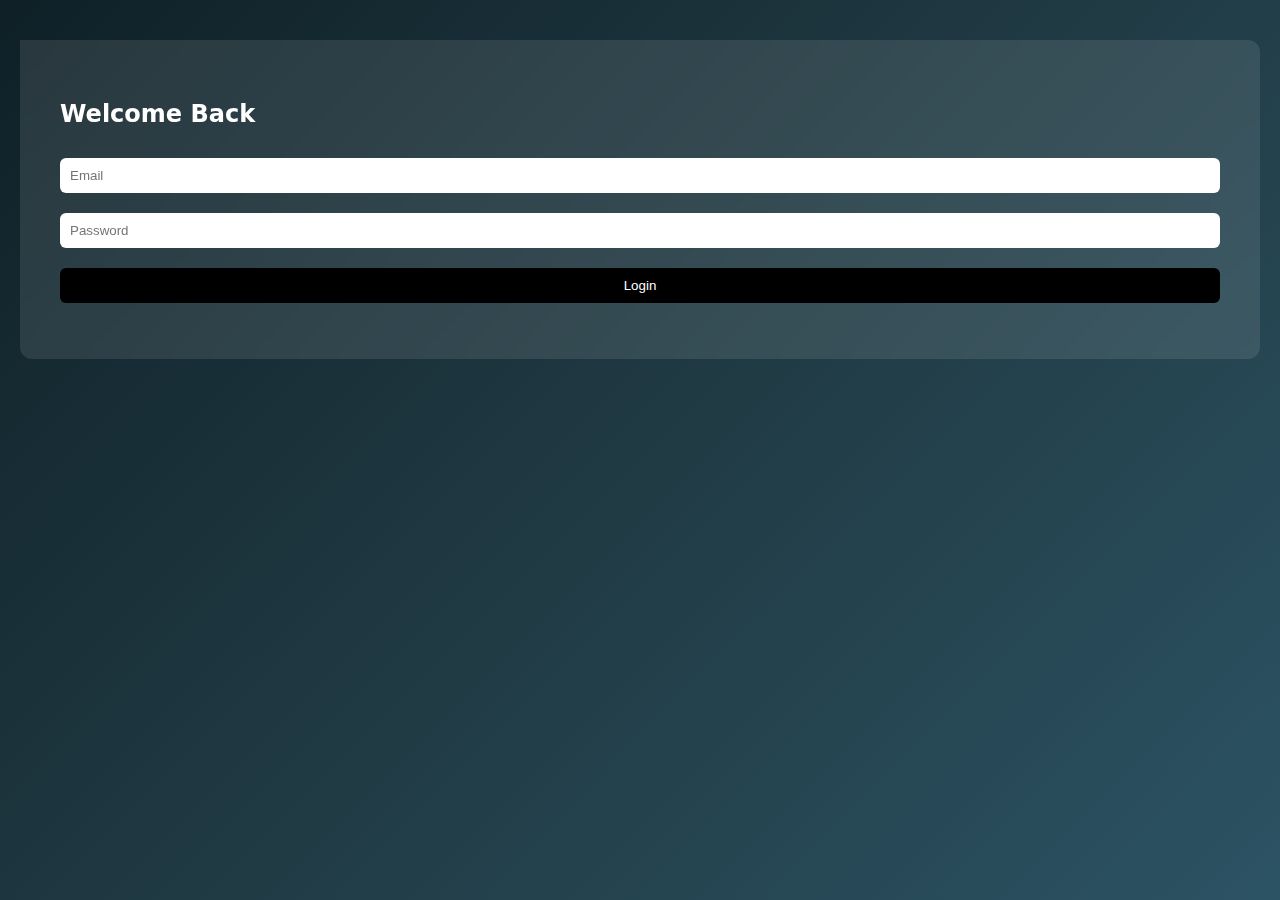
<file: frontend/index.html>
<!DOCTYPE html>
<html>
<head>
  <title>Job Tracker</title>
  <link rel="stylesheet" href="style.css">
</head>
<body>

  <div class="container">
    <div class="card">
      <h2>Welcome Back</h2>

      <input id="email" placeholder="Email">
      <input id="password" type="password" placeholder="Password">

      <button onclick="login()">Login</button>
      <p id="msg"></p>
    </div>
  </div>

  <script src="https://cdnjs.cloudflare.com/ajax/libs/gsap/3.12.5/gsap.min.js"></script>
  <script src="app.js"></script>
</body>
</html>
</file>
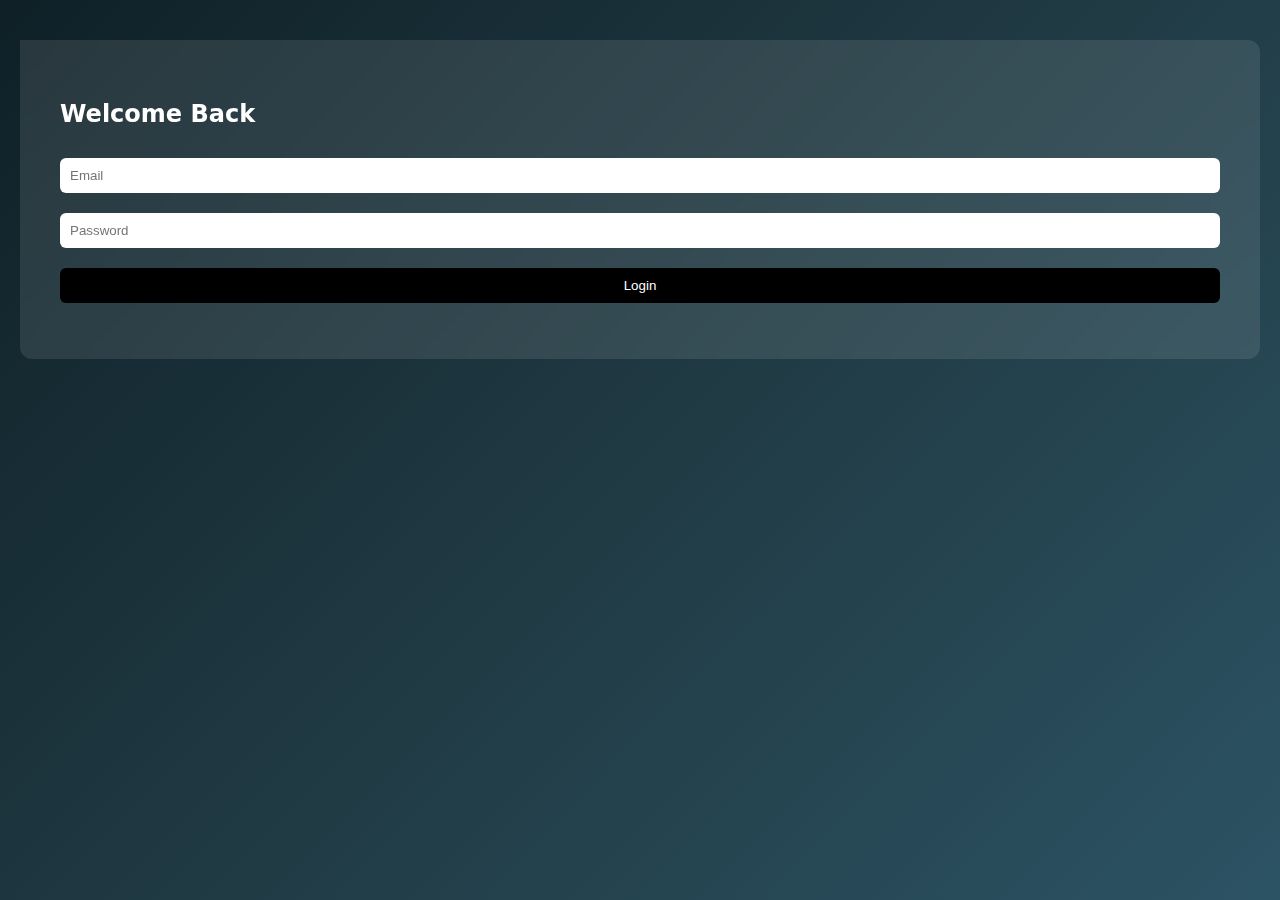
<file: frontend/dashboard.html>
<!DOCTYPE html>
<html lang="en">
<head>
  <meta charset="UTF-8" />
  <title>Job Tracker Dashboard</title>
  <link rel="stylesheet" href="style.css" />
</head>
<body>
  <style>
    * {
  margin: 0;
  padding: 0;
  box-sizing: border-box;
  font-family: Arial, sans-serif;
}

body {
  background: #f4f6f9;
}

/* Navbar */
.navbar {
  background: #111827;
  color: #fff;
  padding: 15px 30px;
  display: flex;
  justify-content: space-between;
  align-items: center;
}

.logout-btn {
  background: #ef4444;
  border: none;
  padding: 8px 14px;
  color: white;
  cursor: pointer;
  border-radius: 5px;
}

/* Container */
.container {
  max-width: 1100px;
  margin: 30px auto;
  padding: 20px;
}

/* Form */
.form-card {
  background: white;
  padding: 20px;
  border-radius: 10px;
  margin-bottom: 30px;
  box-shadow: 0 4px 12px rgba(0,0,0,0.08);
}

.form-card h3 {
  margin-bottom: 15px;
}

.form-card input,
.form-card select {
  width: 100%;
  padding: 10px;
  margin-bottom: 12px;
  border: 1px solid #ddd;
  border-radius: 6px;
}

.form-card button {
  width: 100%;
  padding: 10px;
  background: #2563eb;
  color: white;
  border: none;
  border-radius: 6px;
  cursor: pointer;
}

/* Grid */
.grid {
  display: grid;
  grid-template-columns: repeat(auto-fill, minmax(260px, 1fr));
  gap: 20px;
}

/* Card */
.card {
  background: white;
  padding: 15px;
  border-radius: 10px;
  box-shadow: 0 4px 12px rgba(0,0,0,0.08);
  position: relative;
}

.card h4 {
  margin-bottom: 5px;
}

.status {
  font-size: 13px;
  font-weight: bold;
  margin-top: 8px;
}

.status.Applied { color: #2563eb; }
.status.Interview { color: #d97706; }
.status.Rejected { color: #dc2626; }
.status.Selected { color: #16a34a; }

.delete {
  position: absolute;
  top: 10px;
  right: 10px;
  cursor: pointer;
  color: #dc2626;
}

  </style>

  <!-- Navbar -->
  <nav class="navbar">
    <h2>Job Tracker</h2>
    <button class="logout-btn" onclick="logout()">Logout</button>
  </nav>

  <!-- Dashboard -->
  <div class="container">

    <!-- Add Job Form -->
    <div class="form-card">
      <h3>Add Application</h3>

      <input id="company" placeholder="Company Name" />
      <input id="role" placeholder="Job Role" />
      
      <select id="status">
        <option value="">Select Status</option>
        <option>Applied</option>
        <option>Interview</option>
        <option>Rejected</option>
        <option>Selected</option>
      </select>

      <button onclick="addApplication()">Add Application</button>
    </div>

    <!-- Job Cards -->
    <div id="cards" class="grid"></div>

  </div>

  <script src="https://cdnjs.cloudflare.com/ajax/libs/gsap/3.12.5/gsap.min.js"></script>
  <script src="app.js"></script>
</body>
</html>
</file>
<file: frontend/style.css>
* {
  box-sizing: border-box;
}

body {
  margin: 0;
  font-family: system-ui;
  background: linear-gradient(135deg, #0f2027, #203a43, #2c5364);
  color: white;
  min-height: 100vh;
}

.hero {
  text-align: center;
  padding: 100px 20px;
  background: rgba(0,0,0,0.3);
}

.hero h1 {
  font-size: 3rem;
  margin-bottom: 20px;
}

.hero p {
  font-size: 1.2rem;
  opacity: 0.9;
  margin-bottom: 40px;
}

.stats {
  display: flex;
  gap: 40px;
  justify-content: center;
}

.stat {
  text-align: center;
}

.stat h3 {
  font-size: 2rem;
  margin: 0;
}

.stat p {
  margin: 5px 0 0 0;
  opacity: 0.8;
}

.container {
  display: flex;
  justify-content: center;
  align-items: center;
  padding: 40px 20px;
}

.auth-container {
  width: 100%;
  max-width: 400px;
}

.tabs {
  display: flex;
  margin-bottom: 20px;
}

.tab {
  flex: 1;
  padding: 10px;
  background: rgba(255,255,255,0.1);
  border: none;
  color: white;
  cursor: pointer;
  border-radius: 6px 6px 0 0;
}

.tab.active {
  background: rgba(255,255,255,0.2);
}

.card {
  background: rgba(255,255,255,0.1);
  backdrop-filter: blur(10px);
  padding: 40px;
  border-radius: 0 12px 12px 12px;
  width: 100%;
}

input {
  width: 100%;
  padding: 10px;
  margin: 10px 0;
  border-radius: 6px;
  border: none;
}

button {
  width: 100%;
  padding: 10px;
  margin-top: 10px;
  background: black;
  color: white;
  border: none;
  cursor: pointer;
  border-radius: 6px;
}

button:hover {
  background: #333;
}

nav {
  display: flex;
  justify-content: space-between;
  padding: 20px;
}

.form {
  padding: 20px;
  display: flex;
  gap: 10px;
}

.grid {
  padding: 20px;
  display: grid;
  grid-template-columns: repeat(auto-fill, minmax(220px, 1fr));
  gap: 15px;
}

.app-card {
  background: rgba(255,255,255,0.12);
  padding: 20px;
  border-radius: 10px;
}
</file>
